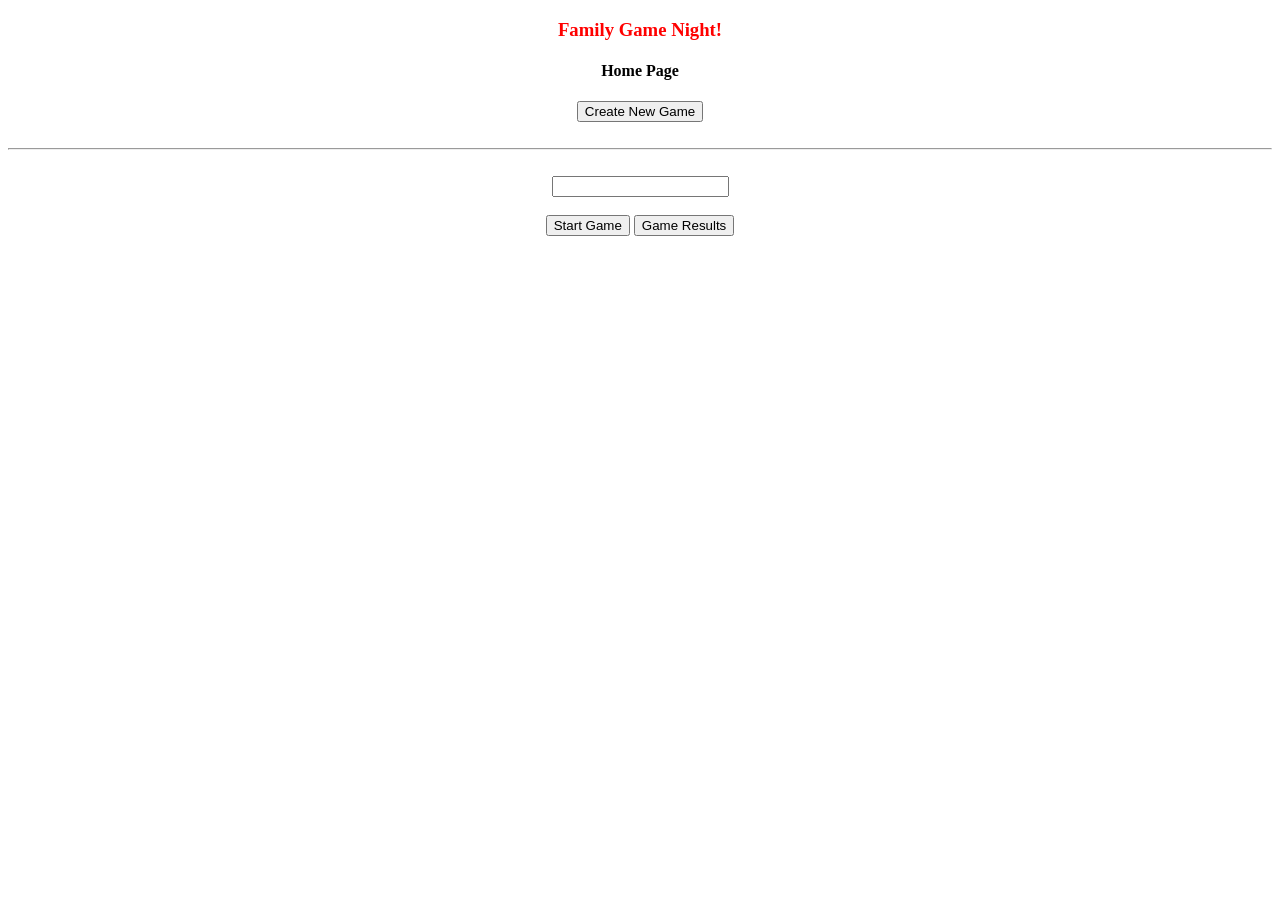
<file: index.html>
<!DOCTYPE html>
<html lang="en">
<head>
    <meta charset="UTF-8">
    <meta name="viewport" content="width=device-width, initial-scale=1.0">
    <title>Family Game Night!</title>
    <link rel="stylesheet" href="main.css">
</head>
<body>
    <div class="title">
        <h3>Family Game Night!</h3>
        <h4>Home Page</h4>
    </div>

    <div>
        <button>Create New Game</button>
    </div>

    <br><hr><br>

    <div>
        <input type="text">
    </div>
    <br>
    <div>
        <button>Start Game</button>
        <Button>Game Results</Button>
    </div>
    
    
</body>
</html>
</file>
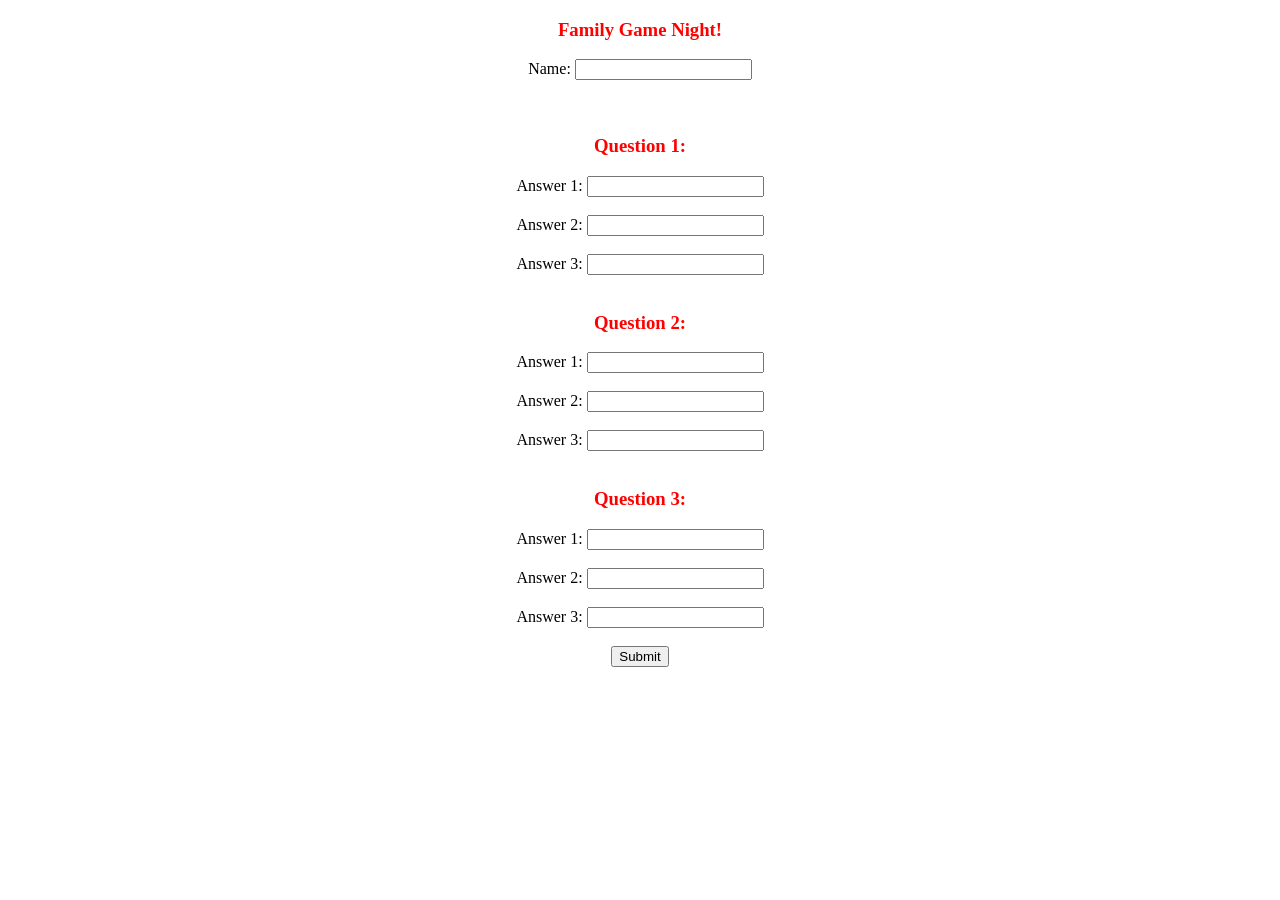
<file: home.html>
<!DOCTYPE html>
<html lang="en">
<head>
    <meta charset="UTF-8">
    <meta name="viewport" content="width=device-width, initial-scale=1.0">
    <title>Family Game Night!</title>
    <link rel="stylesheet" href="main.css">
    <script src="https://ajax.googleapis.com/ajax/libs/jquery/3.1.0/jquery.min.js"></script>
    <script type="text/javascript" src="script.js"></script>
</head>


<body>
    <div class="title">
        <h3>Family Game Night!</h3>
    </div>

    <form action="/action_page.php">
        <div class="page">

        </div>
        <input type="submit" value="Submit">
      </form>

</body>
</html>
</file>
<file: main.css>
h3 {
    color: red;
}
body {
    text-align: center;
    
}
</file>
